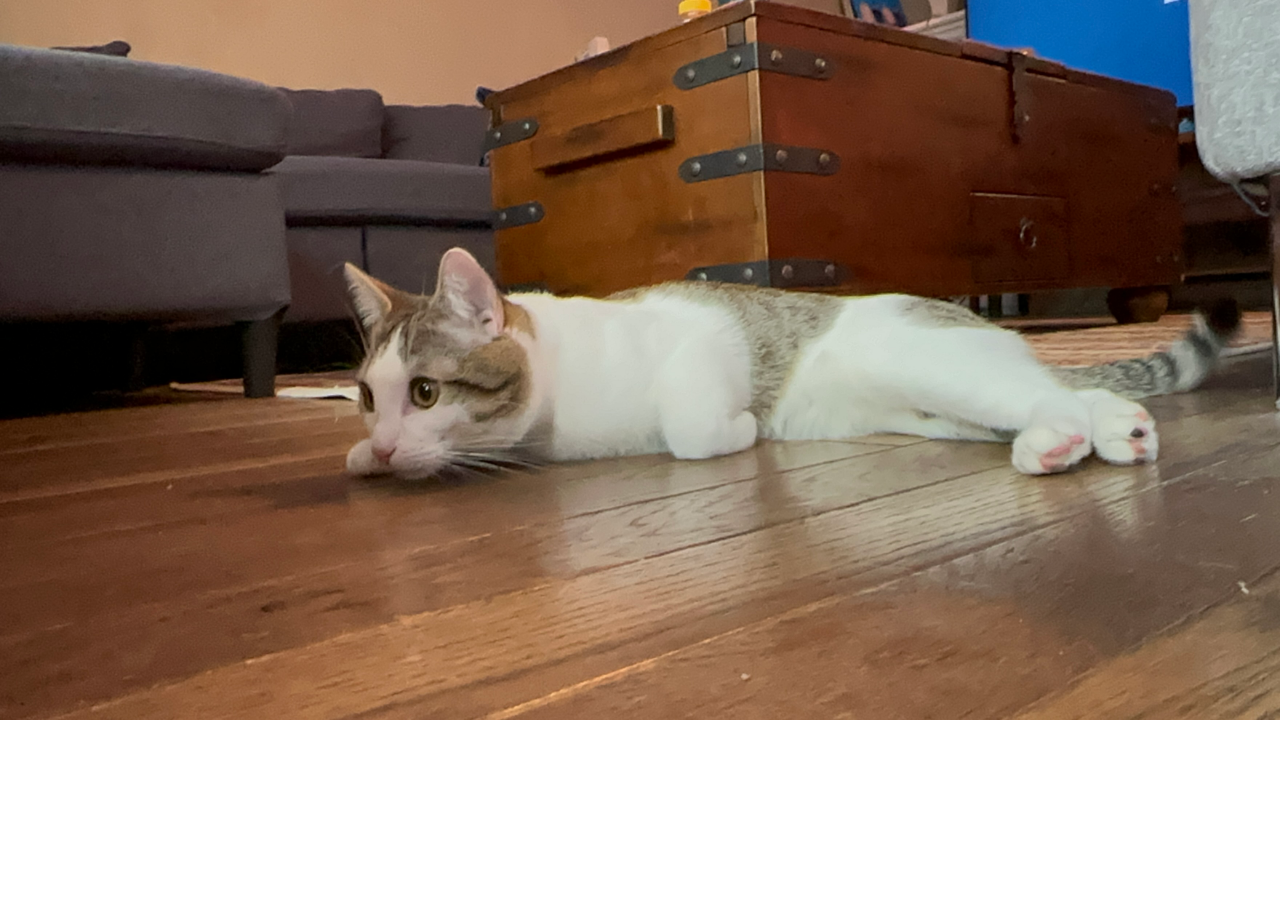
<file: cat/index.html>
<!DOCTYPE html>

<head>
    <title>My kitty cat :)</title>
        <style>
        * {
            margin: 0;
            padding: 0;
        }
        .imgbox {
            display: grid;
            height: 100%;
        }
        .center-fit {
            max-width: 100%;
            max-height: 100vh;
            margin: auto;
        }
    </style>
</head>

<body>
    <div class="imgbox">
        <img class="center-fit" src="cat.JPEG">
    </div>
</body>
</file>
